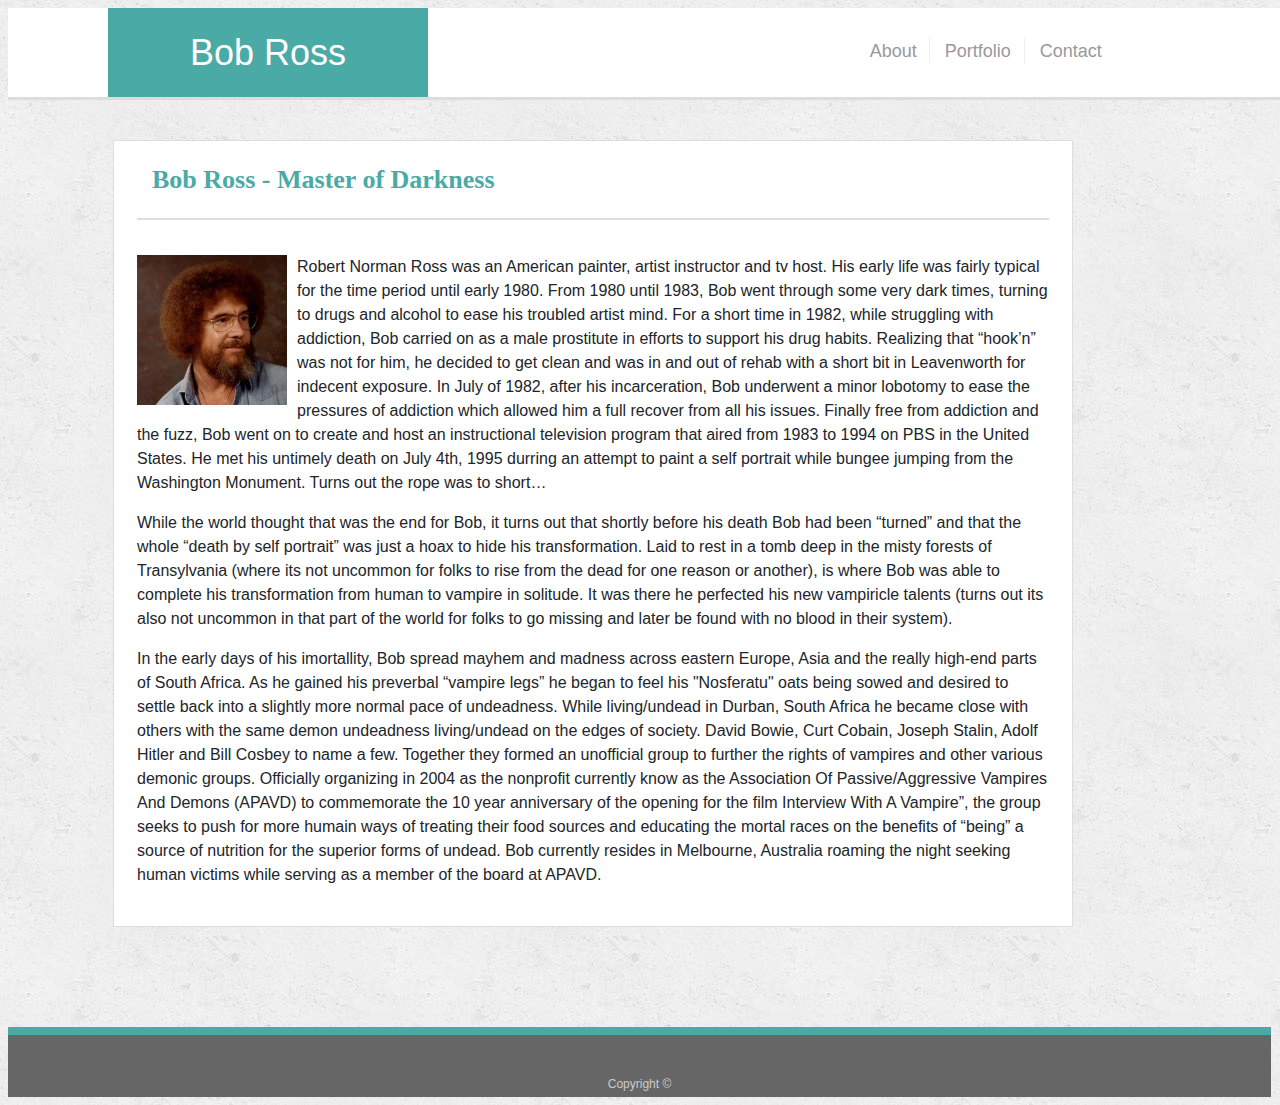
<file: index.html>
<!DOCTYPE html>
<html lang="en-us">

<head>
  <meta charset="UTF-8">
  <title>About | Bob Ross</title>
  <link rel="stylesheet" type="text/css" href="assets/css/style.css">
  <link rel="stylesheet" type="text/css" href="https://stackpath.bootstrapcdn.com/bootstrap/4.1.3/css/bootstrap.min.css">
</head>

<body>
  <div id="masterContainer" class="container">
    
    <div id="navBar" class="row">
        <h1 id="titleBlock" href="#" class="col-md-3" >Bob Ross</h1>
        <span id="spacer" class="col-md-4"></span>
        <a  id="aboutLink" class="col-md-1" href="index.html">About</a>
        <a id="portfolioLink" class="col-md-1" href="portfolio.html">Portfolio</a>
        <a id="contactLink" class="col-md-1" href="contact.html">Contact</a>
    </div>
    
    <div id="body" class="row"></div>
    
  
    <section id="sectionMainBody" class="row">
      <h1 id="titleMainBody" class="col-md-12">Bob Ross - Master of Darkness</h1>



      <p>
          <img id="photo" src="assets/images/bobRossPortrait.jpg" class="auth-image" alt="Gabe Kotter">
          Robert Norman Ross was an American painter, artist instructor and tv host. His early life was fairly typical for the time period until early 1980.  From 1980 until 1983, Bob went through some very dark times, turning to drugs and alcohol to ease his troubled artist mind. For a short time in 1982, while struggling with addiction, Bob carried on as a male prostitute in efforts to support his drug habits. Realizing that “hook’n” was not for him, he decided to get clean and was in and out of rehab with a short bit in Leavenworth for indecent exposure. In July of 1982, after his incarceration, Bob underwent a minor lobotomy to ease the pressures of addiction which allowed him a full recover from all his issues. Finally free from addiction and the fuzz, Bob went on to create and host an instructional television program that aired from 1983 to 1994 on PBS in the United States. He met his untimely death on July 4th, 1995 durring an attempt to paint a self portrait while bungee jumping from the Washington Monument. Turns out the rope was to short…</p>

      <p>While the world thought that was the end for Bob, it turns out that shortly before his death Bob had been “turned” and that the whole “death by self portrait” was just a hoax to hide his transformation. Laid to rest in a tomb deep in the misty forests of Transylvania (where its not uncommon for folks to rise from the dead for one reason or another), is where Bob was able to complete his transformation from human to vampire in solitude. It was there he perfected his new vampiricle talents (turns out its also not uncommon in that part of the world for folks to go missing and later be found with no blood in their system).</p>

      <p>In the early days of his imortallity, Bob spread mayhem and madness across eastern Europe, Asia and the really high-end parts of South Africa.  As he gained his preverbal “vampire legs” he began to feel his "Nosferatu" oats being sowed and desired to settle back into a slightly more normal pace of undeadness. While living/undead in Durban, South Africa he became close with others with the same demon undeadness living/undead on the edges of society.  David Bowie, Curt Cobain, Joseph Stalin, Adolf Hitler and Bill Cosbey to name a few. Together they formed an unofficial group to further the rights of vampires and other various demonic groups. Officially organizing in 2004 as the nonprofit currently know as the Association Of Passive/Aggressive Vampires And Demons (APAVD) to commemorate the 10 year anniversary of the opening for the film Interview With A Vampire”, the group seeks to push for more humain ways of treating their food sources and educating the mortal races on the benefits of “being” a source of nutrition for the superior forms of undead. Bob currently resides in Melbourne, Australia roaming the night seeking human victims while serving as a member of the board at APAVD.</p>

    </section>

    <div id="footer" class="row">
        <div id="footerBlock" class="col-md-12">
            Copyright &copy; 
        </div>
    </div>

  </div>

</body>

</html>
</file>
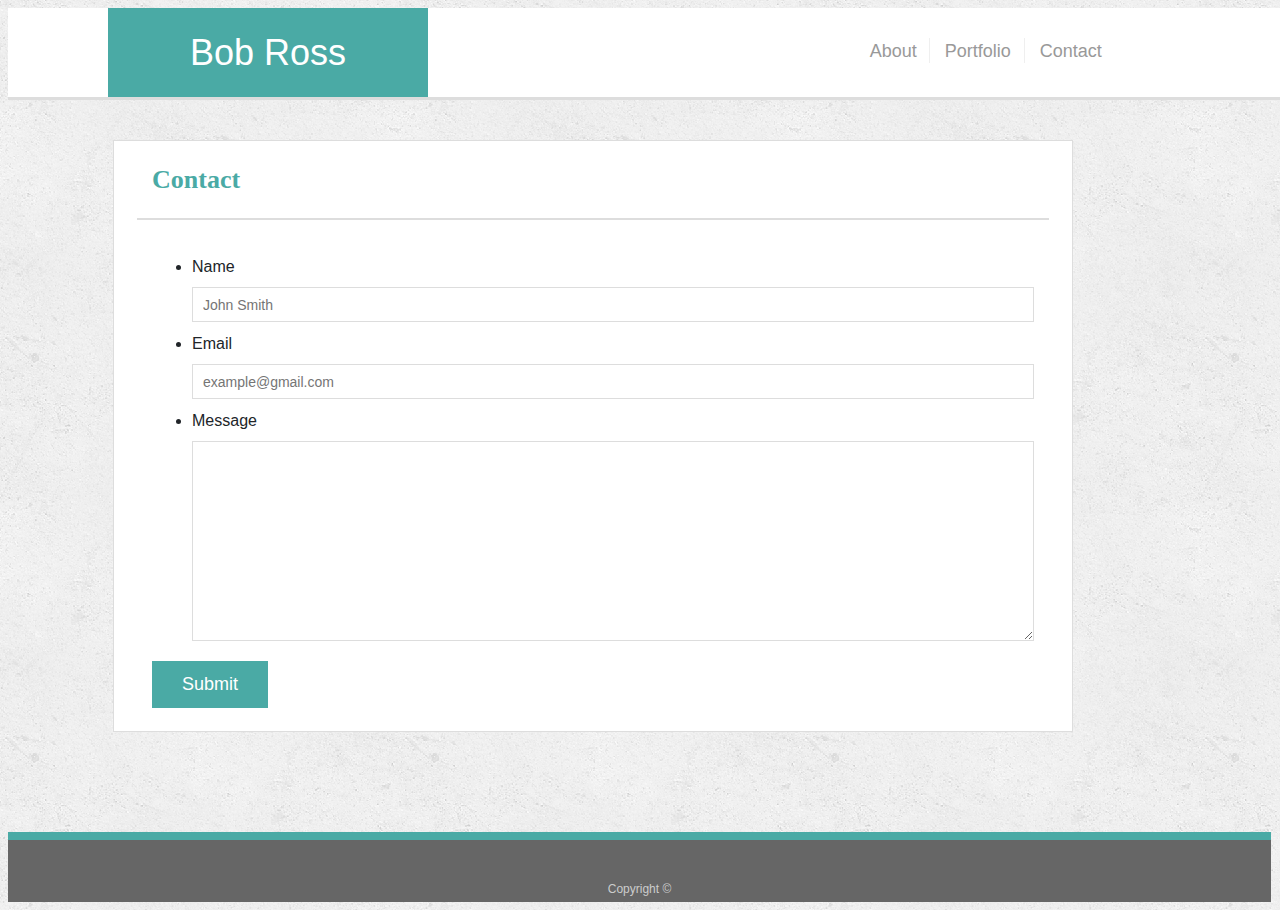
<file: contact.html>
<!DOCTYPE html>
<html lang="en-us">

<head>
  <meta charset="UTF-8">
  <title>Contact | Bob Ross</title>
  <link rel="stylesheet" type="text/css" href="assets/css/style.css">
  <link rel="stylesheet" type="text/css" href="https://stackpath.bootstrapcdn.com/bootstrap/4.1.3/css/bootstrap.min.css">
</head>

<body>
  <div id="masterContainer" class="container">
    
    <div id="navBar" class="row">
        <h1 id="titleBlock" href="#" class="col-md-3" >Bob Ross</h1>
        <span id="spacer" class="col-md-4"></span>
        <a  id="aboutLink" class="col-md-1" href="index.html">About</a>
        <a id="portfolioLink" class="col-md-1" href="portfolio.html">Portfolio</a>
        <a id="contactLink" class="col-md-1" href="contact.html">Contact</a>
    </div>
    
    <div id="body" class="row"></div>
    
  
    <section id="sectionMainBody" class="row">
      <h1 id="titleMainBody" class="col-md-12">Contact</h1>

      <form id="contact-form" class="col-md-12">
            <ul>
              <li>
                <label for="name">Name</label>
                <input type="text" id="name" name="name" placeholder="John Smith" required="required">
              </li>
              <li>
                <label for="email">Email</label>
                <input type="email" id="email" name="email" placeholder="example@gmail.com" required="required">
              </li>
              <li>
                <label for="message">Message</label>
                <textarea id="message" name="message" required="required"></textarea>
              </li>
            </ul>
            <input type="submit">
          </form>

    
    </section>

    <div id="footer" class="row">
        <div id="footerBlock" class="col-md-12">
            Copyright &copy; 
        </div>
    </div>

  </div>

</body>

</html>
</file>
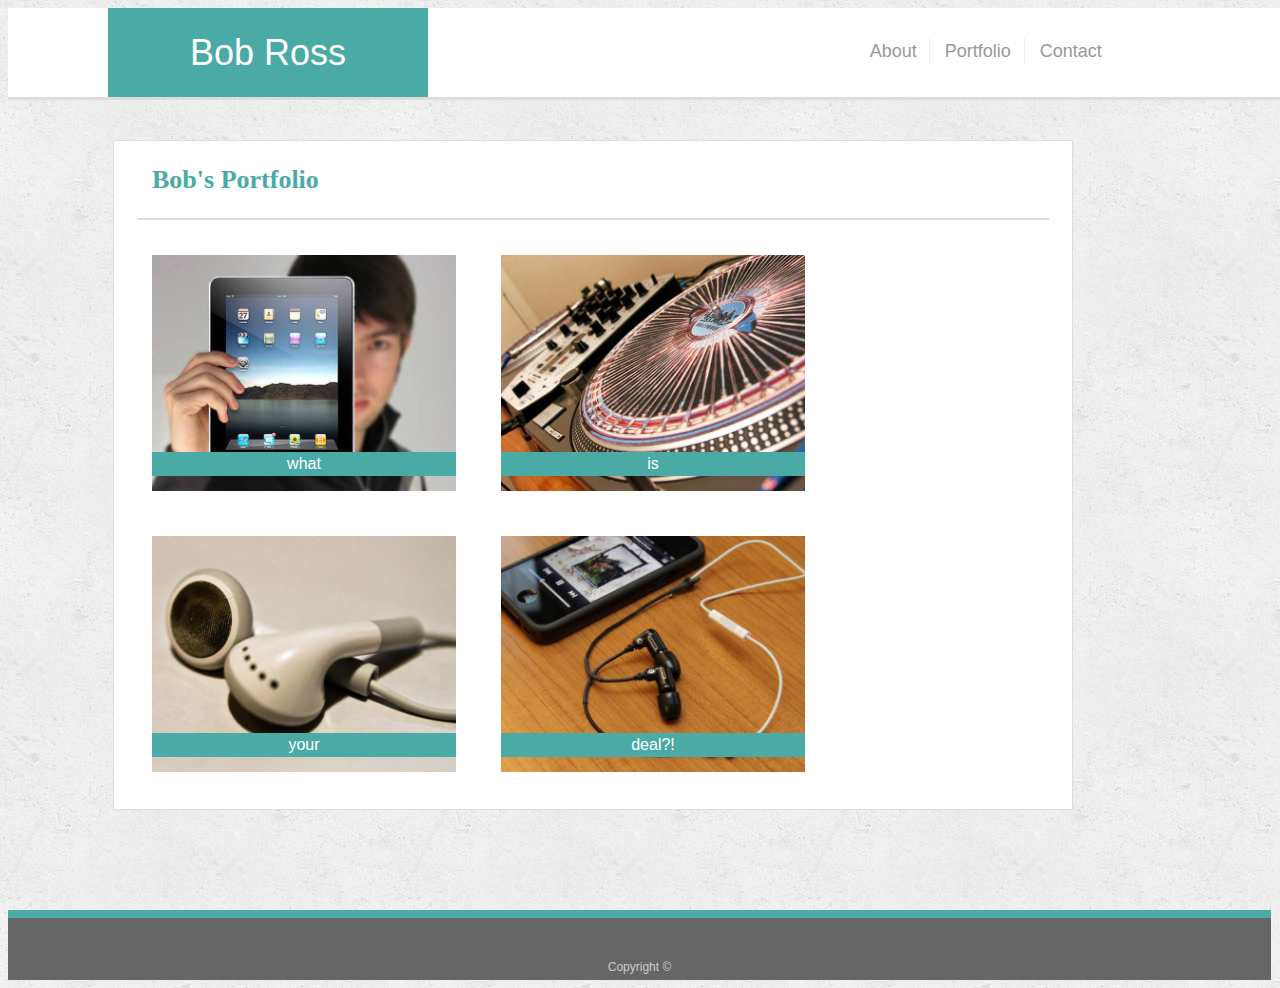
<file: portfolio.html>
<!DOCTYPE html>
<html lang="en-us">

<head>
  <meta charset="UTF-8">
  <title>Portfolio | Bob Ross</title>
  <link rel="stylesheet" type="text/css" href="assets/css/style.css">
  <link rel="stylesheet" type="text/css" href="https://stackpath.bootstrapcdn.com/bootstrap/4.1.3/css/bootstrap.min.css">
</head>

<body>
  <div id="masterContainer" class="container">
    
    <div id="navBar" class="row">
        <h1 id="titleBlock" href="#" class="col-md-3" >Bob Ross</h1>
        <span id="spacer" class="col-md-4"></span>
        <a  id="aboutLink" class="col-md-1" href="index.html">About</a>
        <a id="portfolioLink" class="col-md-1" href="portfolio.html">Portfolio</a>
        <a id="contactLink" class="col-md-1" href="contact.html">Contact</a>
    </div>
    
    <!-- <div id="body" class="row"></div> -->
    
  
    <section id="sectionMainBody" class="row">
      <h1 id="titleMainBody" class="col-md-12">Bob's Portfolio</h1>
      
        <div id="boxSet" class="container">

       
            
            <div id="rowOne" class="row">
             
                    <div id="imgBox1" class="col-md-4">
                        <div style="position:relative">
                           <span id="spanImageBox"style="position:absolute">what</span>
                            <img src="assets/images/technics-q-c-640-480-1.jpg" class="img" alt="word guess" width="304" height="236">
                        </div>
                            
                    </div>
                            
                    <div id="imgBox2" class="col-md-4">
                            <div style="position:relative">
                                    <span id="spanImageBox2"style="position:absolute">is</span>
                                     <img src="assets/images/technics-q-c-640-480-2.jpg" class="img" alt="word guess" width="304" height="236">
                                 </div>
                    </div>
           
                </div>
                <div id="rowTwo" class="row">
             
                        <div id="imgBox3" class="col-md-4">
                                <div style="position:relative">
                                        <span id="spanImageBox3"style="position:absolute">your</span>
                                         <img src="assets/images/technics-q-c-640-480-5.jpg" class="img" alt="word guess" width="304" height="236">
                                     </div>
                        </div>
                                
                        <div id="imgBox4" class="col-md-4">
                                <div style="position:relative">
                                        <span id="spanImageBox4"style="position:absolute">deal?!</span>
                                         <img src="assets/images/technics-q-c-640-480-7.jpg" class="img" alt="word guess" width="304" height="236">
                                     </div>
                        </div>
               
                    </div>
         
        </div>

    </section>

    <div id="footer" class="row">
        <div id="footerBlock" class="col-md-12">
            Copyright &copy; 
        </div>
    </div>

  </div>

</body>

</html>
</file>
<file: assets/css/style.css>
body {
  font-family: Arial, "Helvetica Neue", Helvetica, sans-serif;
  font-size: 18px;
  line-height: 34px;
  color: #777777;
  background: url("../images/concrete_seamless.png");
  margin-left: 0px;
}

* {
  box-sizing: border-box;
}
#navBar {
    border-bottom: 3px solid #dddddd;
    margin-bottom: 0px;
    position: sticky;
    top: 8px;
    z-index: 10;
}
#titleBlock {
    text-align: center;
    color: #ffffff;
    background:#4aaaa5;
    padding-top: 23px;
    padding-bottom: 23px;
    margin-left: 100px;
    font-size: 36px;
    margin-bottom: 0px;

}
#masterContainer {
    margin-left: 8px;
    margin-top: 8px;
    margin-right: 0px;
    max-width: 100%;
}
#navBar {
    background: #ffff;
}
#spacer {
    max-width: 495px;
}
#aboutLink {
  color:#999;
  border-right: 1px solid #efefef;
  height: 25px;
  margin-top: 30px;
  padding-bottom: 20px;
  font-size: 18px;
  max-width: 75px;
}
#portfolioLink {
    color: #999;
    border-right: 1px solid #efefef;
    height: 25px;
    margin-top: 30px;
    padding-bottom: 20px;
    font-size: 18px;
    max-width: 95px;
}
#contactLink {
    color: #999;
    height: 25px;
    margin-top: 30px;
    font-size: 18px;
    max-width: 95px;
}
#footer {
    margin-bottom: 8px;
    margin-right: 2px;
    padding: 40px;
    padding-bottom: 22px;
    font-size: 12px;
    color: #cccccc;
    text-align: center;
    background: #666666;
    border-top: 8px solid #4aaaa5;
    height: 50px;
   
}
#sectionMainBody {
    max-width: 960px;
    margin-left: 90px;
    margin-top: 40px;
    margin-bottom: 100px;
    background: #fff;
    border: 1px solid #dddddd;
    padding: 23px;
}
#titleMainBody {
    max-width: 100%;
    color: #4aaaa5;
    font-family: 'Times New Roman', Times, serif;
    font-size: 26px;
    font-weight: bold;
    border-bottom: 2px solid #dddddd;
    margin-bottom: 35px;
    padding-bottom: inherit;
}
#photo {
    max-height: 150px;
    max-width: 150px;
    float: left;
    margin-right: 10px;
}
#boxSet {
 margin-bottom: 150px;
}
#spanImageBox, #spanImageBox2, #spanImageBox3, #spanImageBox4 {
    position: absolute;
    background: #4aaaa5;
    text-align: center;
    width: 304px;
    bottom: 15px;
    color: #fff;
}

#imgBox2, #imgBox4 {
    margin-left: 25px;
}
#rowTwo {
    margin-top: 45px;
}
#imgBox1, {
    background: url("assets/images/technics-q-c-640-480-1.jpg");
    position: relative;
    max-height: 100px;
}
#h1 {
    float: left;
}
#imgBox2 {
    /* background:green; */
    margin-left: 45px;
    max-height: 100px;
}
#imgBox3 {
    /* background:pink; */
    max-height: 100px;
}
#imgBox4 {
    /* background:magenta; */
    margin-left: 45px;
    max-height: 100px;
}
#img {
    max-height: 100%;
    max-width: 100%;
}
#contact-form ul {
    margin-bottom: 20px;
  }
  
  #contact-form li {
    margin-bottom: 10px;
  }
  
  label,
  input[type=text],
  input[type=email],
  textarea {
    display: block;
    width: 100%;
  }
  
  input[type=text],
  input[type=email],
  textarea {
    height: 35px;
    padding: 0 10px;
    font-size: 14px;
    border: 1px solid #dddddd;
  }
  
  textarea {
    height: 200px;
  }
  
  input[type=submit] {
    padding: 10px 30px;
    font-size: 18px;
    color: #ffffff;
    cursor: pointer;
    background: #4aaaa5;
    border: 0 none;
  }
</file>
